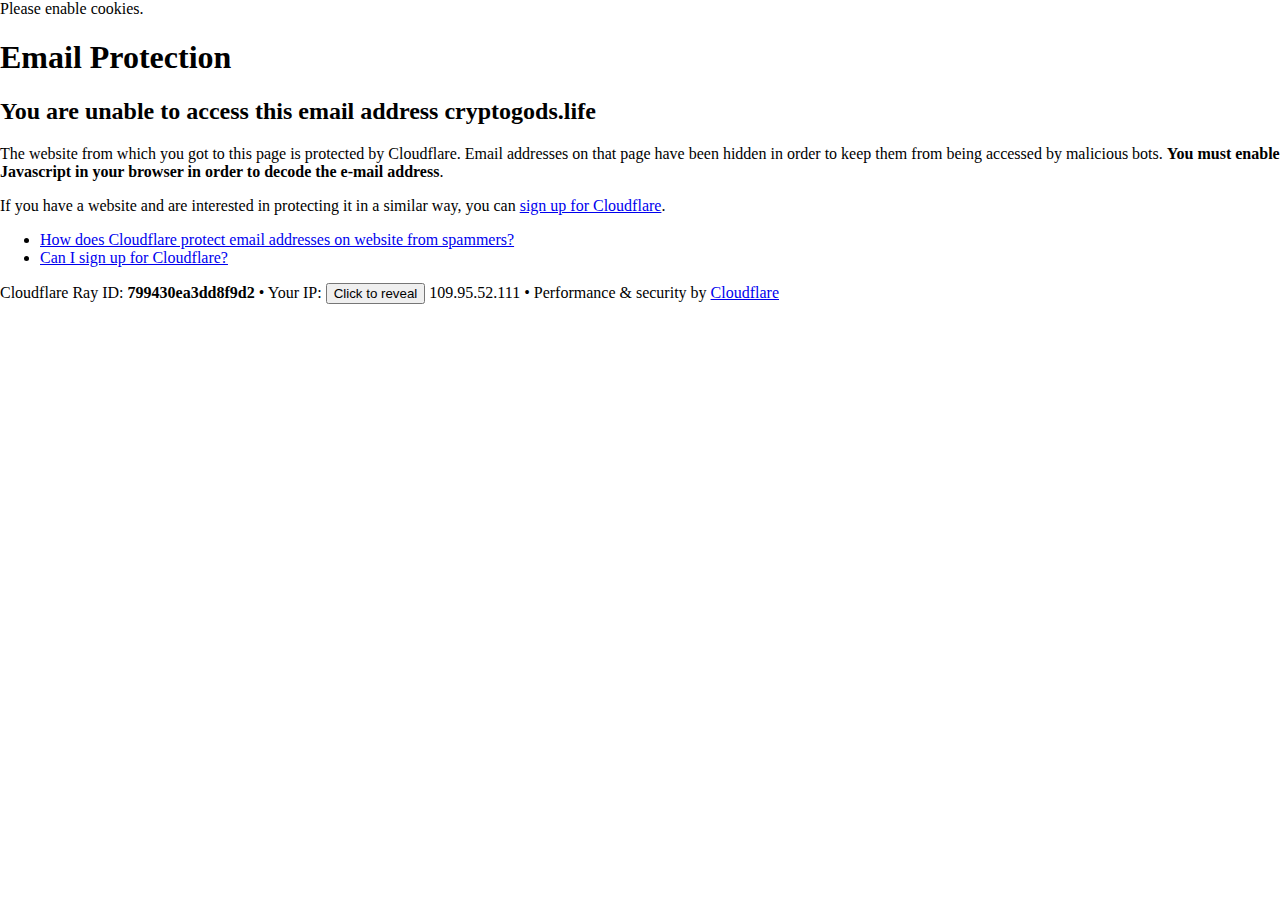
<file: www.cryptogods.life/cdn-cgi/l/email-protection.html>
<!DOCTYPE html>
<!--[if lt IE 7]> <html class="no-js ie6 oldie" lang="en-US"> <![endif]-->
<!--[if IE 7]>    <html class="no-js ie7 oldie" lang="en-US"> <![endif]-->
<!--[if IE 8]>    <html class="no-js ie8 oldie" lang="en-US"> <![endif]-->
<!--[if gt IE 8]><!--> <html class="no-js" lang="en-US"> <!--<![endif]-->

<!-- Mirrored from www.cryptogods.life/cdn-cgi/l/email-protection by HTTrack Website Copier/3.x [XR&CO'2014], Tue, 14 Feb 2023 07:46:50 GMT -->
<!-- Added by HTTrack --><meta http-equiv="content-type" content="text/html;charset=UTF-8" /><!-- /Added by HTTrack -->
<head>
<title>Email Protection | Cloudflare</title>
<meta charset="UTF-8" />
<meta http-equiv="Content-Type" content="text/html; charset=UTF-8" />
<meta http-equiv="X-UA-Compatible" content="IE=Edge" />
<meta name="robots" content="noindex, nofollow" />
<meta name="viewport" content="width=device-width,initial-scale=1" />
<link rel="stylesheet" id="cf_styles-css" href="https://www.cryptogods.life/cdn-cgi/styles/cf.errors.css" />
<!--[if lt IE 9]><link rel="stylesheet" id='cf_styles-ie-css' href="/cdn-cgi/styles/cf.errors.ie.css" /><![endif]-->
<style>body{margin:0;padding:0}</style>


<!--[if gte IE 10]><!-->
<script>
  if (!navigator.cookieEnabled) {
    window.addEventListener('DOMContentLoaded', function () {
      var cookieEl = document.getElementById('cookie-alert');
      cookieEl.style.display = 'block';
    })
  }
</script>
<!--<![endif]-->


</head>
<body>
  <div id="cf-wrapper">
    <div class="cf-alert cf-alert-error cf-cookie-error" id="cookie-alert" data-translate="enable_cookies">Please enable cookies.</div>
    <div id="cf-error-details" class="cf-error-details-wrapper">
      <div class="cf-wrapper cf-header cf-error-overview">
        <h1 data-translate="block_headline">Email Protection</h1>
        <h2 class="cf-subheadline"><span data-translate="unable_to_access">You are unable to access this email address</span> cryptogods.life</h2>
      </div><!-- /.header -->

      <div class="cf-section cf-wrapper">
        <div class="cf-columns two">
          <div class="cf-column">
            <p>The website from which you got to this page is protected by Cloudflare. Email addresses on that page have been hidden in order to keep them from being accessed by malicious bots. <strong>You must enable Javascript in your browser in order to decode the e-mail address</strong>.</p>
            <p>If you have a website and are interested in protecting it in a similar way, you can <a rel="noopener noreferrer" href="https://www.cloudflare.com/sign-up?utm_source=email_protection">sign up for Cloudflare</a>.</p>
          </div>

          <div class="cf-column">
            <div class="grid_4">
              <div class="rail">
                  <div class="panel">
                      <ul class="nobullets">
                        <li><a rel="noopener noreferrer" class="modal-link-faq" href="https://support.cloudflare.com/hc/en-us/articles/200170016-What-is-Email-Address-Obfuscation-">How does Cloudflare protect email addresses on website from spammers?</a></li>
                        <li><a rel="noopener noreferrer" class="modal-link-faq" href="https://support.cloudflare.com/hc/en-us/categories/200275218-Getting-Started">Can I sign up for Cloudflare?</a></li>
                    </ul>
                </div>
              </div>
            </div>
          </div>
        </div>
      </div><!-- /.section -->

      <div class="cf-error-footer cf-wrapper w-240 lg:w-full py-10 sm:py-4 sm:px-8 mx-auto text-center sm:text-left border-solid border-0 border-t border-gray-300">
  <p class="text-13">
    <span class="cf-footer-item sm:block sm:mb-1">Cloudflare Ray ID: <strong class="font-semibold">799430ea3dd8f9d2</strong></span>
    <span class="cf-footer-separator sm:hidden">&bull;</span>
    <span id="cf-footer-item-ip" class="cf-footer-item hidden sm:block sm:mb-1">
      Your IP:
      <button type="button" id="cf-footer-ip-reveal" class="cf-footer-ip-reveal-btn">Click to reveal</button>
      <span class="hidden" id="cf-footer-ip">109.95.52.111</span>
      <span class="cf-footer-separator sm:hidden">&bull;</span>
    </span>
    <span class="cf-footer-item sm:block sm:mb-1"><span>Performance &amp; security by</span> <a rel="noopener noreferrer" href="https://www.cloudflare.com/5xx-error-landing" id="brand_link" target="_blank">Cloudflare</a></span>
    
  </p>
  <script>(function(){function d(){var b=a.getElementById("cf-footer-item-ip"),c=a.getElementById("cf-footer-ip-reveal");b&&"classList"in b&&(b.classList.remove("hidden"),c.addEventListener("click",function(){c.classList.add("hidden");a.getElementById("cf-footer-ip").classList.remove("hidden")}))}var a=document;document.addEventListener&&a.addEventListener("DOMContentLoaded",d)})();</script>
</div><!-- /.error-footer -->


    </div><!-- /#cf-error-details -->
  </div><!-- /#cf-wrapper -->

  <script>
  window._cf_translation = {};
  
  
</script>

</body>

<!-- Mirrored from www.cryptogods.life/cdn-cgi/l/email-protection by HTTrack Website Copier/3.x [XR&CO'2014], Tue, 14 Feb 2023 07:46:50 GMT -->
</html>
</file>
